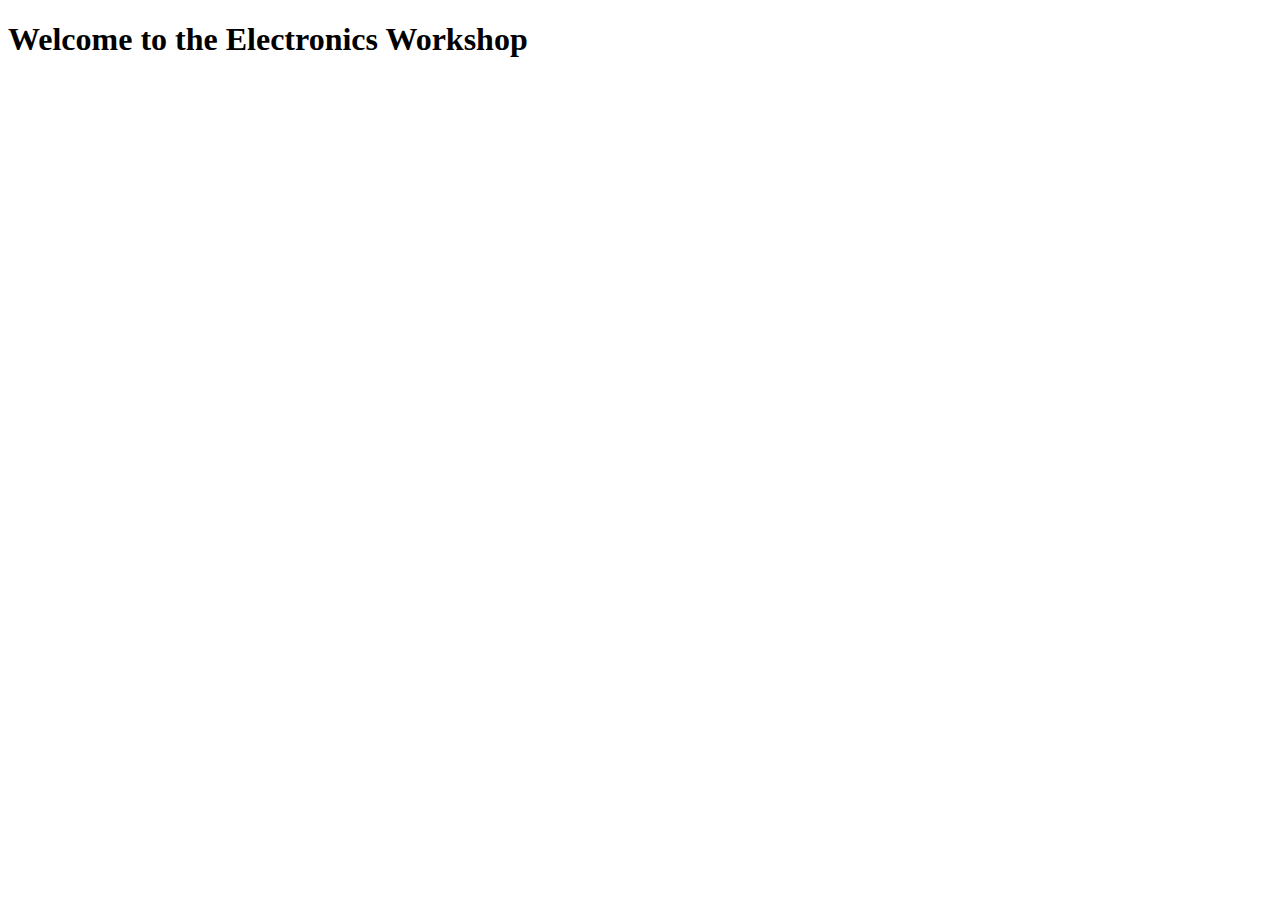
<file: e-waste-refubishment-system/src/main/resources/templates/index.html>
<!DOCTYPE html>
<html xmlns:th="http://wwww.thymeLeaf.org">
<head>
	<meta charset="ISO-8859-1">
	<title>Homepage</title>
	<link rel="stylesheet" th:href="@{/css/background.css}"/>
</head>
<body>
	
	<div th:insert="fragments/components :: header"></div>
	<div th:insert="fragments/components :: menu"></div>
	
	<h1>Welcome to the Electronics Workshop</h1>
	

</body>
</html>
</file>
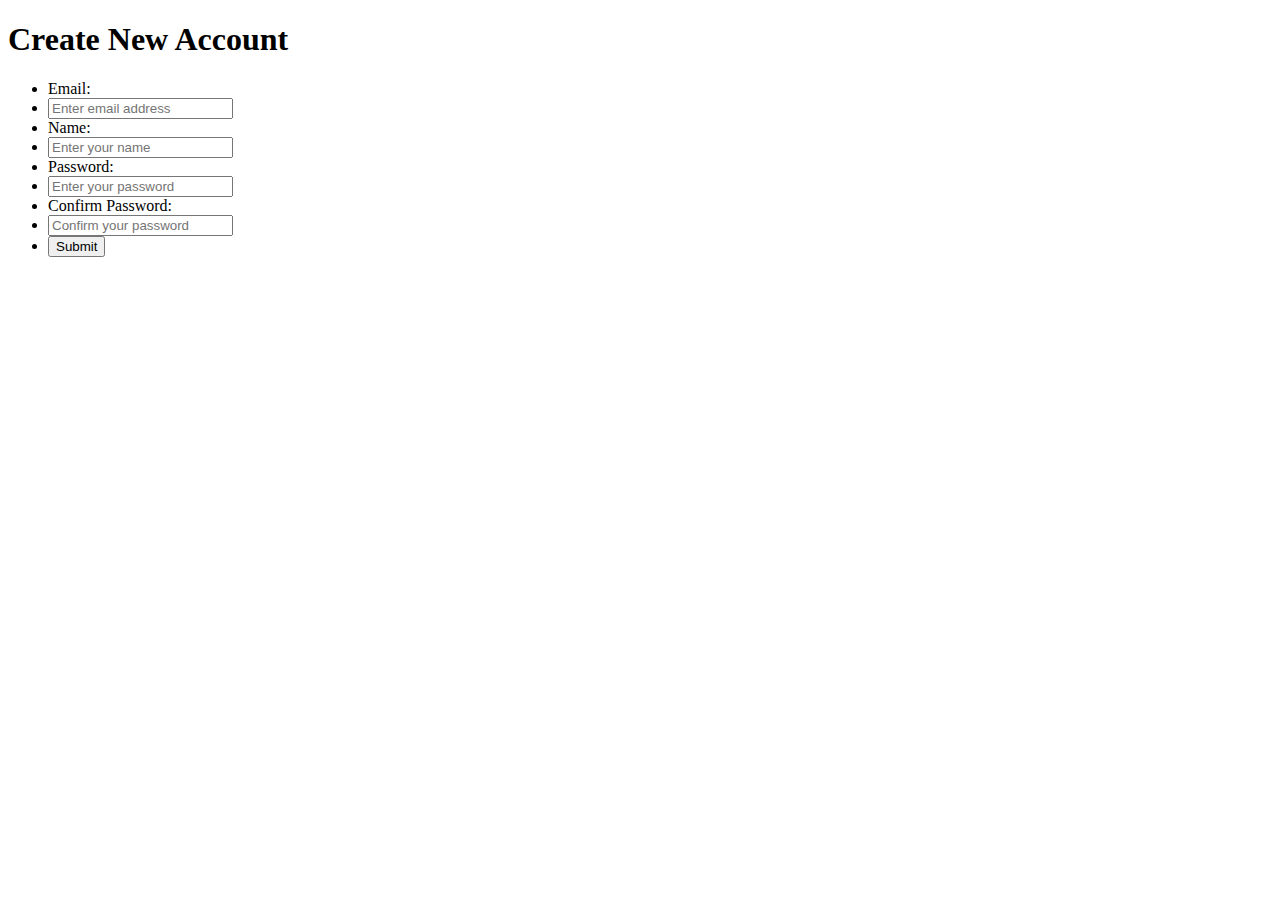
<file: e-waste-refubishment-system/src/main/resources/templates/addUser.html>
<!DOCTYPE html>
<html xmlns:th="http://wwww.thymeLeaf.org">
<head>
	<meta charset="ISO-8859-1">
	<title>Create Account</title>
	<link rel="stylesheet" th:href="@{/css/background.css}"/>
	<link rel="stylesheet" th:href="@{/css/form.css}"/>
	<link rel="stylesheet" th:href="@{/css/components.css}"/>
	<script type="text/javascript" th:src="@{/js/signUp.js}"></script>
</head>
<body>

	<div th:insert="fragments/components :: header"></div>
	
	<div th:insert="fragments/components :: menu"></div>
	
	<div>
		
		<h1>Create New Account</h1>
		
		<form  action="#" th:action="@{/addAccount}" th:object="${user}"  method="POST" >
			<ul>
				<li><label>Email: </label></li>
				<li><input type="email" name="email" th:field="*{email}" placeholder="Enter email address"/></li>
				<li><label>Name: </label></li>
				<li><input type="text" name="name" th:field="*{name}" placeholder="Enter your name"/></li>
				<li><label>Password: </label></li>
				<li><input type = "password" id="password" name="password" th:field="*{password}" placeholder="Enter your password"/></li>
				<li><label>Confirm Password: </label></li>
				<li><input type = "password" id="confirm_password" name="confirm_password" placeholder="Confirm your password"/><br><span id = "message" style="color:red"> </span></li>
				<li><input type="submit" value="Submit" onclick="return verifyPassword()"/></li>
			</ul>
		</form>
	
	</div>
</body>
</html>
</file>
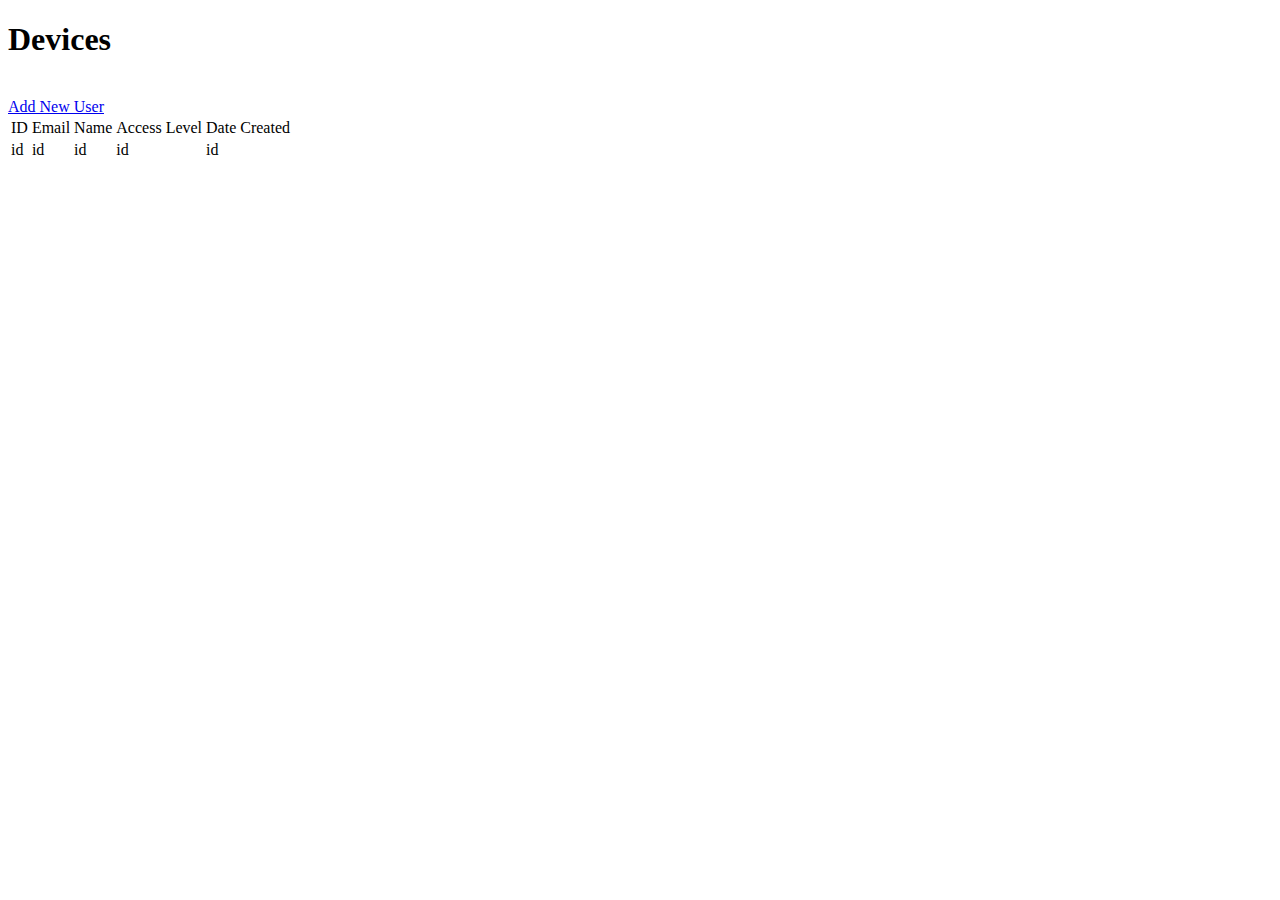
<file: e-waste-refubishment-system/src/main/resources/templates/deviceList.html>
<!DOCTYPE html>
<html xmlns:th="http://wwww.thymeLeaf.org">
<head>
	<meta charset="ISO-8859-1">
	<title>All Users</title>
	<link rel="stylesheet" th:href="@{/css/background.css}"/>
	<link rel="stylesheet" th:href="@{/css/table.css}"/>
</head>
<body>
	<div class="scroll">
		<h1>Devices</h1>
		<br>
		<a href="/signUp">Add New User</a>
		<table id="table1">
			<thead>
				<tr>
					<td>ID</td>
					<td>Email</td>
					<td>Name</td>
					<td>Access Level</td>
					<td>Date Created</td>
				</tr>
			</thead>
			<tbody>
				<tr th:each="user : ${userList}">
					<td th:text="${user.userId}">id</td>
					<td th:text="${user.email}">id</td>
					<td th:text="${user.name}">id</td>
					<td th:text="${user.accessLevel}">id</td>
					<td th:text="${user.dateCreated}">id</td>
					
					<td>
					<!--
					<a th:href="@{'/api/user/changeaccess/'+${user.id}">Change Access</a>
					<a th:href="@{'/api/user/delete'+${user.id}">Delete</a>
					-->
					</td>
			</tr>
			</tbody>
		</table>
	</div>
	</body>
</html>
</file>
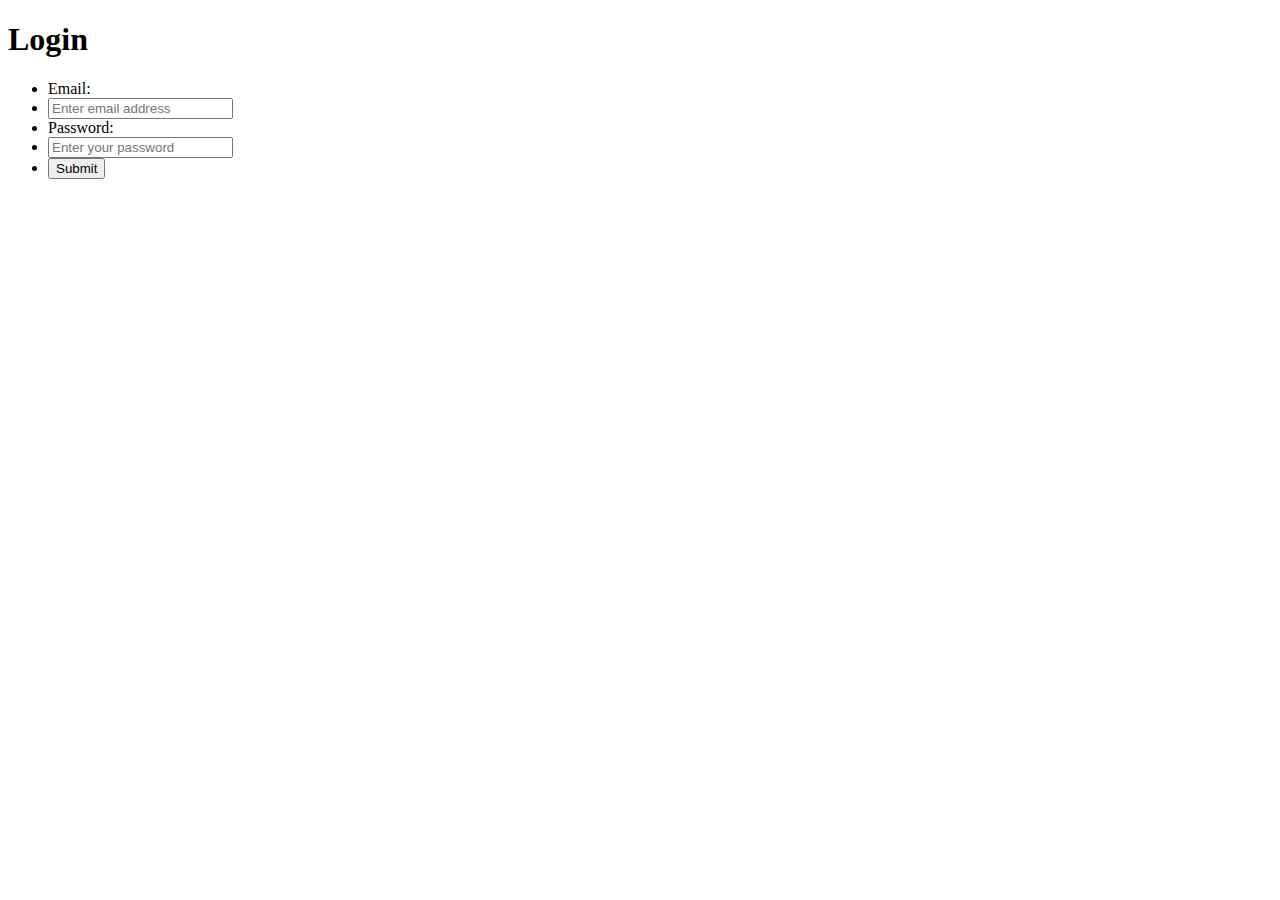
<file: e-waste-refubishment-system/src/main/resources/templates/login.html>
<!DOCTYPE html>
<html xmlns:th="http://wwww.thymeLeaf.org">
<head>
	<meta charset="ISO-8859-1">
	<title>Login</title>
	<link rel="stylesheet" th:href="@{/css/background.css}"/>
	<link rel="stylesheet" th:href="@{/css/form.css}"/>
</head>
<body>

	<div th:insert="fragments/components :: header"></div>
	
	<div th:insert="fragments/components :: menu"></div>
	
	<div>
		
		<h1>Login</h1>
		
		<form  action="#" th:action="@{/login}" th:object="${user}"  method="POST" >
			<ul>
				<li><label>Email: </label></li>
				<li><input type="email" name="email" th:field="*{email}" placeholder="Enter email address"/></li>
				<li><label>Password: </label></li>
				<li><input type = "password" id="password" name="password" th:field="*{password}" placeholder="Enter your password"/></li>
				<li><input type="submit" value="Submit"/></li>
			</ul>
		</form>
	
	</div>

</body>
</html>
</file>
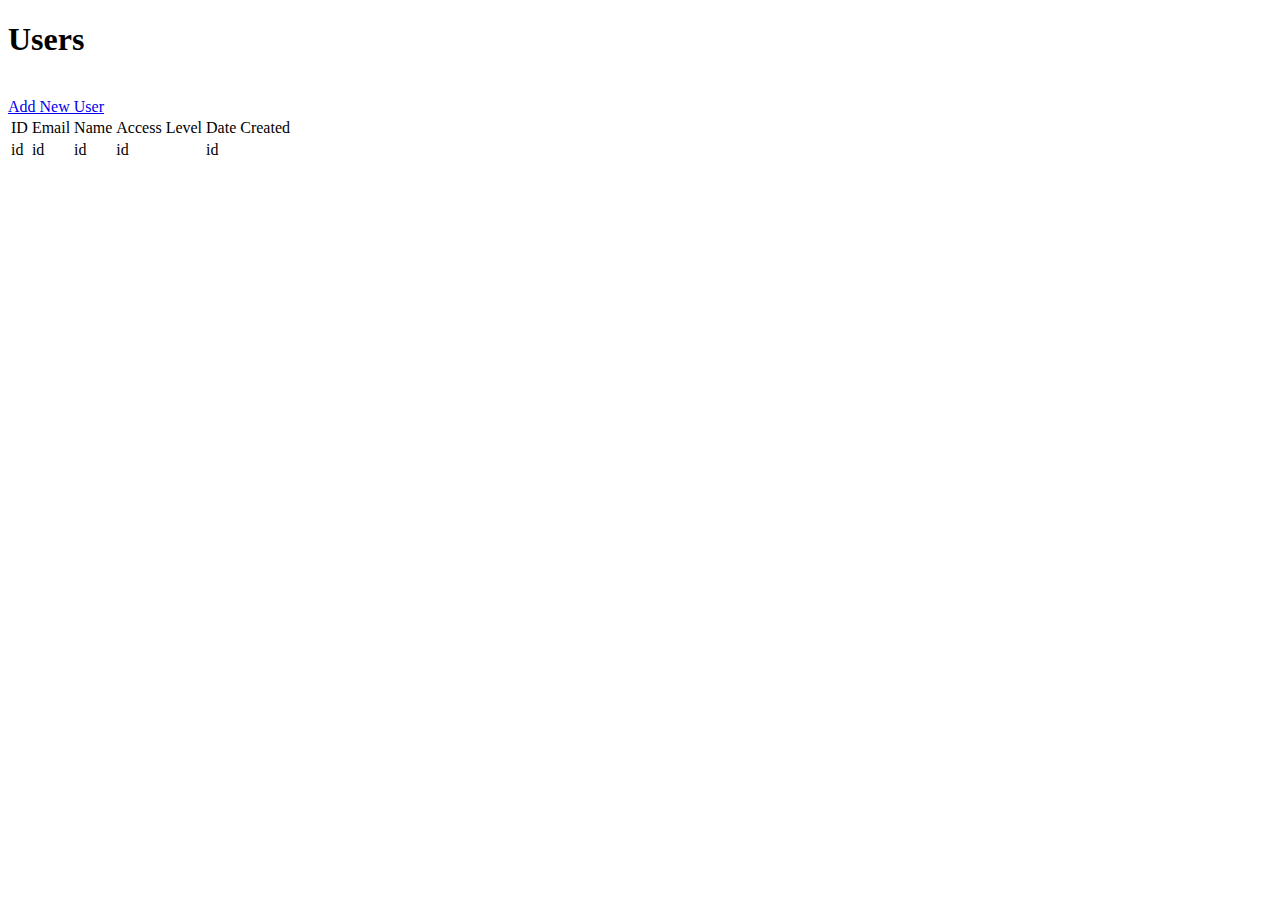
<file: e-waste-refubishment-system/src/main/resources/templates/userList.html>
<!DOCTYPE html>
<html xmlns:th="http://wwww.thymeLeaf.org">
<head>
	<meta charset="ISO-8859-1">
	<title>All Users</title>
	<link rel="stylesheet" th:href="@{/css/background.css}"/>
	<link rel="stylesheet" th:href="@{/css/table.css}"/>
</head>
<body>
	<div class="scroll">
		<h1>Users</h1>
		<br>
		<a href="/signUp">Add New User</a>
		<table id="table1">
			<thead>
				<tr>
					<td>ID</td>
					<td>Email</td>
					<td>Name</td>
					<td>Access Level</td>
					<td>Date Created</td>
				</tr>
			</thead>
			<tbody>
				<tr th:each="user : ${userList}">
					<td th:text="${user.userId}">id</td>
					<td th:text="${user.email}">id</td>
					<td th:text="${user.name}">id</td>
					<td th:text="${user.accessLevel}">id</td>
					<td th:text="${user.dateCreated}">id</td>
					
					<td>
					<!--
					<a th:href="@{'/api/user/changeaccess/'+${user.id}">Change Access</a>
					<a th:href="@{'/api/user/delete'+${user.id}">Delete</a>
					-->
					</td>
			</tr>
			</tbody>
		</table>
	</div>
</body>
</html>
</file>
